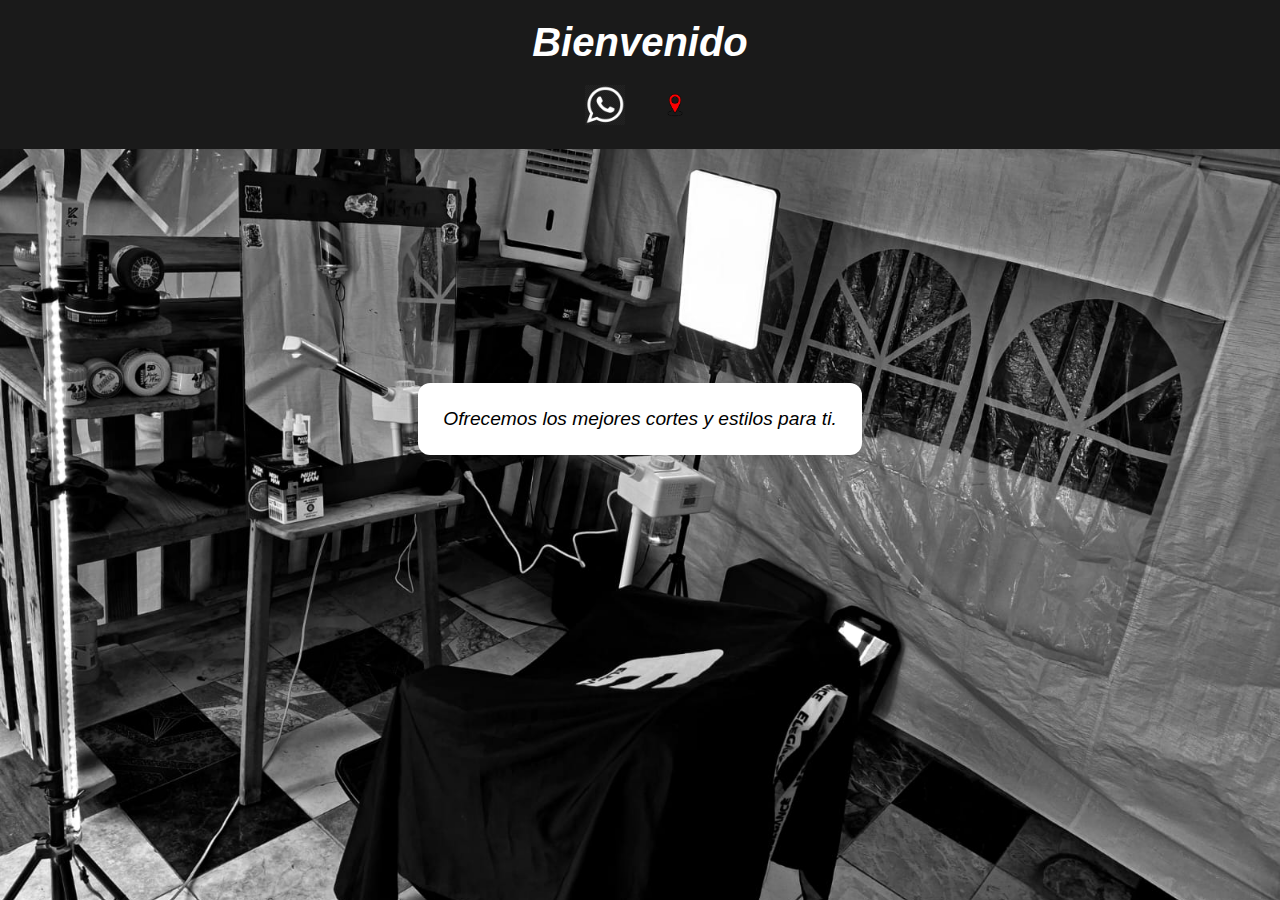
<file: index.html>
<!DOCTYPE html>
<html lang="es">
<head>
    <meta charset="UTF-8">
    <meta name="viewport" content="width=device-width, initial-scale=1.0">
    <title>Barbería</title>
    <link rel="stylesheet" href="styles.css">
</head>
<body>
    <header>
        <h1>Bienvenido</h1>
        <nav>
            <ul>
                <li>
          <a href="https://api.whatsapp.com/send?phone=529971014349&text=Hola quiero una cita" target="_blank">
    <img src="hd-white-outline-whatsapp-wa-whats-app-logo-icon-png-701751695123396tyvkgubupv.png" alt="WhatsApp" width="40" height="40">
</a>




                </li>
                <li>
                    <a href="ubicacion.html">
                        <img src="ubicacion-removebg-preview.png" alt="ubicacion" width="40" height="40">
                    </a>
                </li>
            </ul>
        </nav>
    </header>
    <main>
        <section>
            <p>Ofrecemos los mejores cortes y estilos para ti.</p>
        </section>
    </main>
    
</body>
</html>
</file>
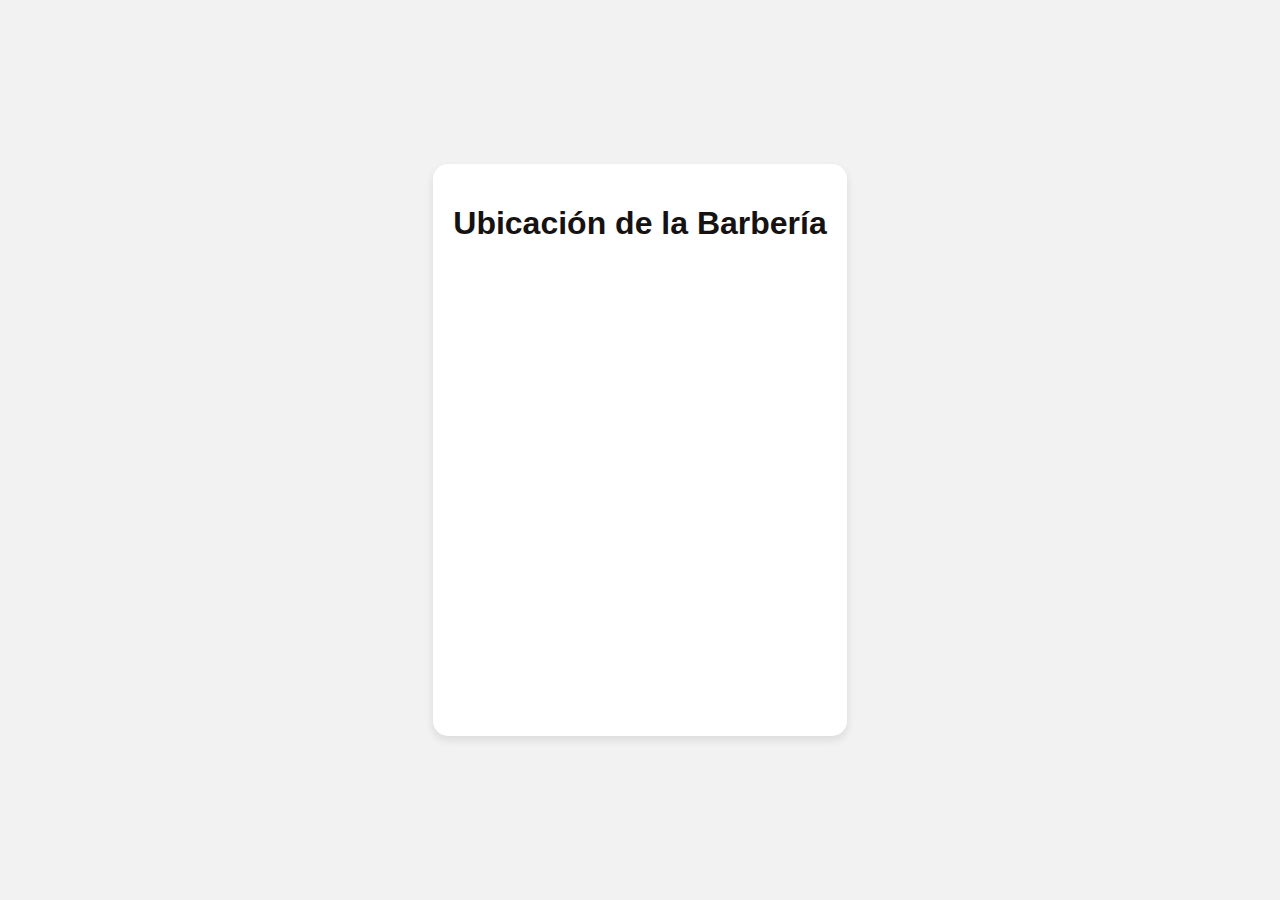
<file: ubicacion.html>
<!DOCTYPE html>
<html lang="es">
<head>
    <meta charset="UTF-8">
    <meta name="viewport" content="width=device-width, initial-scale=1.0">
    <title>Ubicación de la Barbería</title>
    <link rel="stylesheet" href="estilos.css">
</head>
<body>
    <div id ="map">
        <h1>Ubicación de la Barbería</h1>
        <iframe src="https://www.google.com/maps/embed?pb=!1m17!1m12!1m3!1d3569.36402204727!2d-88.71076099999999!3d19.748078!2m3!1f0!2f0!3f0!3m2!1i1024!2i768!4f13.1!3m2!1m1!2zMTnCsDQ0JzUzLjEiTiA4OMKwNDInMzguNyJX!5e1!3m2!1ses-419!2smx!4v1750283212936!5m2!1ses-419!2smx" width="600" height="450" style="border:0;" allowfullscreen="" loading="lazy" referrerpolicy="no-referrer-when-downgrade"></iframe>

    </div>
</body>
</html>
</file>
<file: styles.css>
/* Reinicio básico */
* {
    margin: 0;
    padding: 0;
    box-sizing: border-box;
}

/* Fondo y fuente general */
html, body {
    height: 100%;
}

body {
    min-height: 100vh;
    font-family: 'Segoe UI', Tahoma, Geneva, Verdana, sans-serif;
    font-style: italic; 
    background-color: #f4f4f4;
    color: #000000;
    background-image: url('barberia.jpg');
    background-size: cover;
    background-position: center;
    background-repeat: no-repeat;
}

/* Encabezado */
header {
    background-color: #1a1a1a;
    padding: 20px;
    text-align: center;
    color: #fff;
}

/* Título principal */
header h1 {
    font-size: 2.5rem;
    margin-bottom: 10px;
}

/* Navegación */
nav ul {
    list-style: none;
    display: flex;
    justify-content: center;
    gap: 30px;
    padding-top: 10px;
}

/* Íconos del menú */
nav ul li a img {
    transition: transform 0.3s ease;
    animation: vibrar 5s infinite;
}

nav ul li a img:hover {
    transform: scale(1.2);
}

nav ul li:nth-child(1) a img {
    animation-delay: 0s;
}

nav ul li:nth-child(2) a img {
    animation-delay: 2.5s;
}

/* Sección principal */
main {
    display: flex;
    justify-content: center;
    align-items: center;
    min-height: 60vh;
    padding: 20px;
    text-align: center;
}

section p {
    font-size: 1.2rem;
    background-color: #fff;
    padding: 25px;
    border-radius: 12px;
    box-shadow: 0 4px 10px rgba(0, 0, 0, 0.1);
}

@keyframes vibrar {
    0% { transform: translate(0); }
    2% { transform: translate(-1px, 1px); }
    4% { transform: translate(-1px, -1px); }
    6% { transform: translate(1px, 1px); }
    8% { transform: translate(1px, -1px); }
    10% { transform: translate(0); }
    100% { transform: translate(0); }
}
</file>
<file: estilos.css>
body {
            margin: 0;
            font-family: 'Segoe UI', Tahoma, Geneva, Verdana, sans-serif;
            background-color: #f2f2f2;
            display: flex;
            justify-content: center;
            align-items: center;
            height: 100vh;
        }

        #map {
            background-color: #fff;
            padding: 20px;
            border-radius: 15px;
            box-shadow: 0 4px 8px rgba(28, 21, 21, 0.1);
            text-align: center;
        }

        #map h1 {
            margin-bottom: 20px;
            color: #161212;
        }

        iframe {
            width: 100%;
            max-width: 600px;
            height: 450px;
            border: none;
            border-radius: 10px;
        }
</file>
